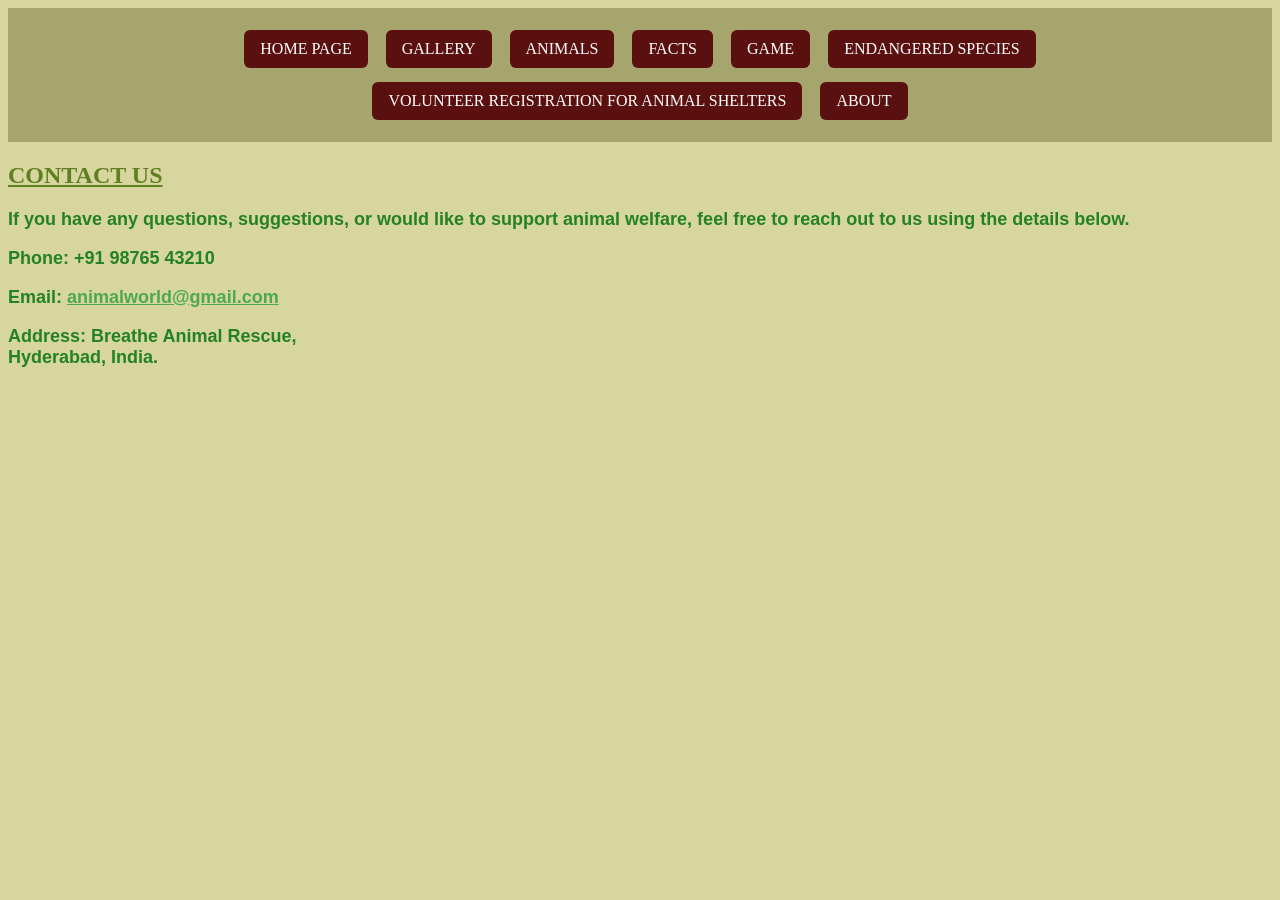
<file: Contact.html>
<!DOCTYPE html>
    <html lang="en">
    <head>
        <meta charset="UTF-8">
        <meta name="viewport" content="width=device-width, initial-scale=1.0">
        <title>Document</title>
        <style>
            body{
        background-color: rgb(214, 214, 158);
    }
            p{
    color: rgb(36, 129, 36);
    font-size: large;
    font-family:'Trebuchet MS', 'Lucida Sans Unicode', 'Lucida Grande', 'Lucida Sans', Arial, sans-serif;
    font-weight: 550;
        margin-bottom: 15px;
    }
    h2{
        color:#607f22;
    }
    a{
        color:rgb(78, 169, 78);
    }
    .nav{
        background-color: rgb(165, 165, 109);
        text-align: center;
        padding: 15px;
    }

    .nav a{
        display: inline-block;
        background-color: #5b1010;
        color: white;
        text-decoration: none;
        padding: 10px 16px;
        border-radius: 6px;
        font-size: 16px;
        margin: 7px;
    }
        </style>
    </head>
    <body>
        <header class="nav">
            <a href="index.html">HOME PAGE</a>
            <a href="Gallery.html">GALLERY</a>
            <a href="Animals.html">ANIMALS</a>
            <a href="facts.html">FACTS</a>
            <a href="game.html">GAME</a>
            <a href="endangered.html">ENDANGERED SPECIES</a>
            <a href="Volunteers.html">VOLUNTEER REGISTRATION FOR  ANIMAL SHELTERS</a>
            <a href="About.html">ABOUT</a>
            </header>
        <div id="Contact">
    <h2><u><b>CONTACT US</b></u></h2>

    <p>
        If you have any questions, suggestions, or would like to support animal welfare,
        feel free to reach out to us using the details below.
    </p>

    <p>
        <b>Phone:</b> +91 98765 43210
    </p>

    <p>
        <b>Email:</b>
        <a href="mailto:animalworld@gmail.com">animalworld@gmail.com</a>
    </p>

    <p>
        <b>Address:</b> Breathe Animal Rescue,<br>
        Hyderabad, India.
    </p>
    </div>
    </body>
    </html>
</file>
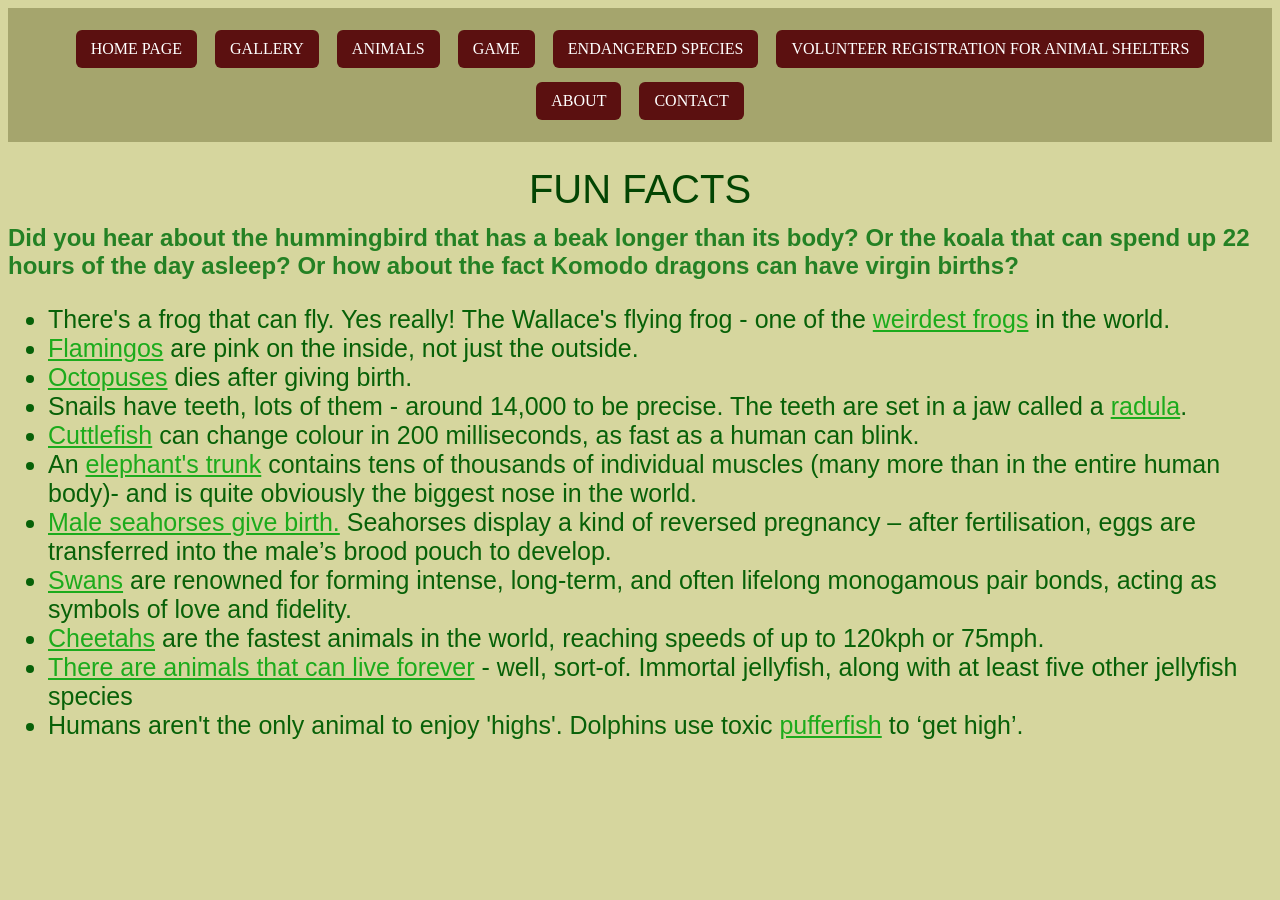
<file: facts.html>
<!DOCTYPE html>
<html lang="en">
<head>
    <meta charset="UTF-8">
    <meta name="viewport" content="width=device-width, initial-scale=1.0">
    <title>Document</title>
    <style>
        body{
    background-color: rgb(214, 214, 158);
}
.nav{
    background-color: rgb(165, 165, 109);
    text-align: center;
    padding: 15px;
}

.nav a{
    display: inline-block;
    background-color: #5b1010;
    color: white;
    text-decoration: none;
    padding: 10px 15px;
    border-radius: 6px;
    font-size: 16px;
    margin: 7px;
}
h1{
    margin-top: 2%;
    margin-bottom: -1%;
    text-align: center;
    font-family:'Franklin Gothic Medium', 'Arial Narrow', Arial, sans-serif;
    font-weight: 500;
    font-size: 40px;
    color:rgb(3, 69, 3);
}
p{
   color: rgb(36, 129, 36);
   font-size: x-large;
    font-family:'Lucida Sans', 'Lucida Sans Regular', 'Lucida Grande', 'Lucida Sans Unicode', Geneva, Verdana, sans-serif;
    margin-bottom: 1%;
}
.li{
    font-family:'Franklin Gothic Medium', 'Arial Narrow', Arial, sans-serif;
    color:rgb(8, 97, 8);
    font-size: 25px;
}
.li a{
    color:rgb(28, 171, 28);
}
    </style>
</head>
<body>
    
          <header class="nav">
        <a href="index.html">HOME PAGE</a>
         <a href="Gallery.html">GALLERY</a>
        <a href="Animals.html">ANIMALS</a>
        <a href="game.html">GAME</a>
        <a href="endangered.html">ENDANGERED SPECIES</a>
        <a href="Volunteers.html">VOLUNTEER REGISTRATION FOR  ANIMAL SHELTERS</a>
        <a href="About.html">ABOUT</a>
        <a href="Contact.html">CONTACT</a>
          </header>
    <h1>FUN FACTS</h1>
    <p><b>Did you hear about the hummingbird that has a beak longer than its body? Or the koala that can spend up 22 hours of the day asleep? Or how about the fact Komodo dragons can have virgin births?<br></b></p>
    <ul class="li">
   <li> There's a frog that can fly. Yes really! The Wallace's flying frog - one of the <a href="https://www.discoverwildlife.com/animal-facts/amphibians/wirdest-frogss"> weirdest frogs</a> in the world.</li>
   <li><a href="https://www.discoverwildlife.com/animal-facts/birds/facts-about-flamingo"> Flamingos</a> are pink on the inside, not just the outside.</li>
   <li><a href=https://www.discoverwildlife.com/animal-facts/insects-invertebrates/why-do-female-octopuses-die-after-reproducing>Octopuses</a> dies after giving birth.</li>
   <li>Snails have teeth, lots of them - around 14,000 to be precise. The teeth are set in a jaw called a <a href=https://nhm.org/stories/microscopic-look-snail-jaws>radula</a>.</li>
   <li><a href=https://www.discoverwildlife.com/animal-facts/marine-animals/cuttlefish-facts>Cuttlefish</a> can change colour in 200 milliseconds, as fast as a human can blink.</li>
   <li>An <a href=https://www.discoverwildlife.com/animal-facts/mammals/how-the-elephant-got-its-trunk>elephant's trunk</a> contains tens of thousands of individual muscles (many more than in the entire human body)- and is quite obviously the biggest nose in the world.</li>
   <li> <a href=https://www.discoverwildlife.com/animal-facts/fish/male-seahorses-get-pregnant>Male seahorses give birth.</a> Seahorses display a kind of reversed pregnancy – after fertilisation, eggs are transferred into the male’s brood pouch to develop.</li>
   <li><a href=https://en.wikipedia.org/wiki/Swan>Swans</a> are renowned for forming intense, long-term, and often lifelong monogamous pair bonds, acting as symbols of love and fidelity.</li>
   <li><a href="https://www.discoverwildlife.com/animal-facts/mammals/mammal-cheetah-guide-facts">Cheetahs</a> are the fastest animals in the world, reaching speeds of up to 120kph or 75mph.</li>
   <li><a href=https://www.discoverwildlife.com/animal-facts/insects-invertebrates/is-it-really-true-that-some-animals-live-forever>There are animals that can live forever</a> - well, sort-of. Immortal jellyfish, along with at least five other jellyfish species</li>
   <li>Humans aren't the only animal to enjoy 'highs'. Dolphins use toxic <a href="https://www.discoverwildlife.com/animal-facts/fish/pufferfish-facts"> pufferfish</a> to ‘get high’.</li>
    </ul>
</body>
</html>
</file>
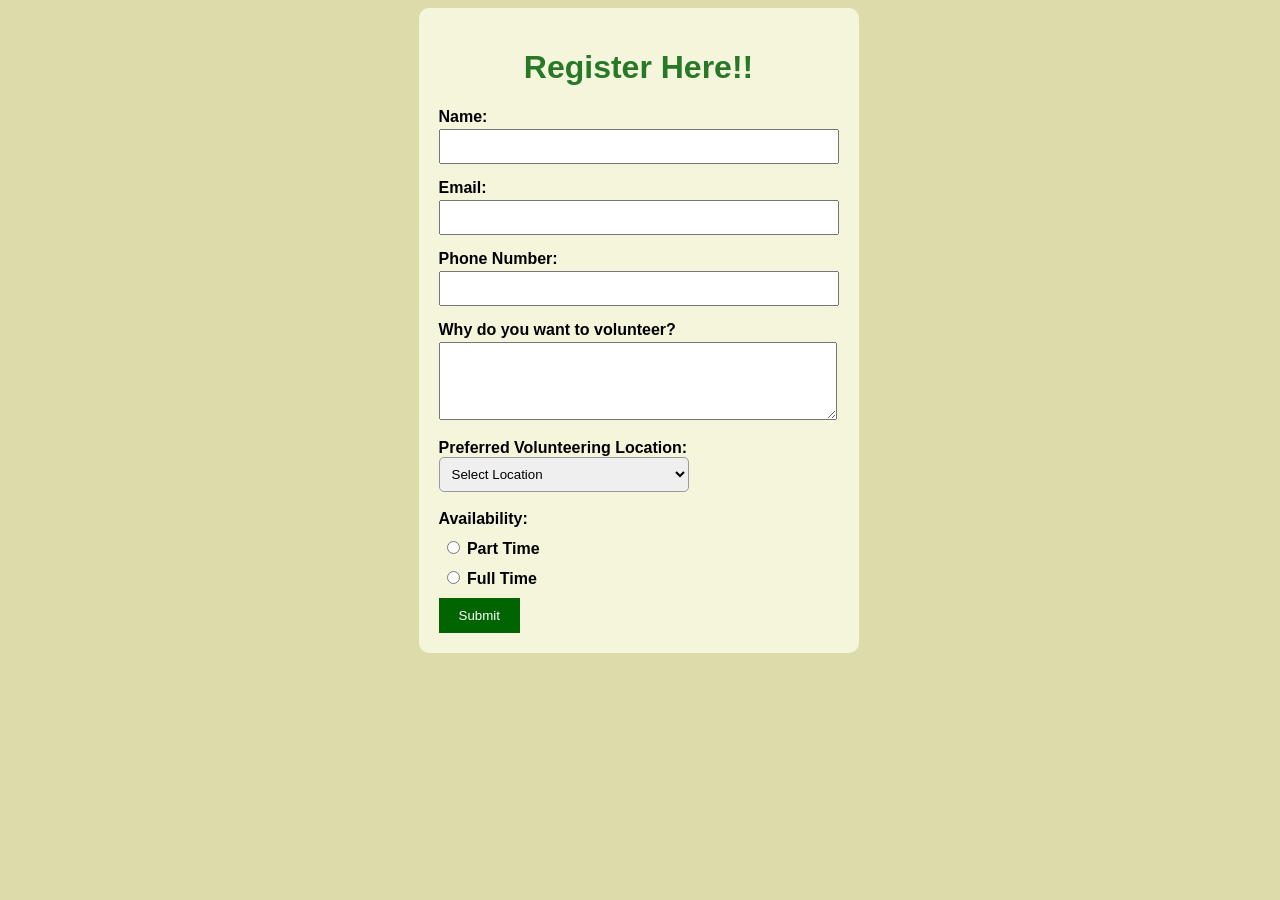
<file: vol.html>
<!DOCTYPE html>
<html lang="en">
<head>
    <meta charset="UTF-8">
    <meta name="viewport" content="width=device-width, initial-scale=1.0">
    <title>Document</title>
  <style>
    body {
      background-color: #dcdcab;
      font-family: Arial, sans-serif;
      margin-left: 5px;
    }

    h1 {
      text-align: center;
      color: darkgreen;
    }

    form {
      width: 400px;
      margin: auto;
      padding: 20px;
      background-color: #f5f5dc;
      border-radius: 10px;
    }

    label {
      font-weight: bold;
    }

input[type="text"],
input[type="email"],
input[type="tel"],
textarea {
  margin-right: 5px;
  width: 95%;
  padding: 8px;
  margin-top: 3px;
  margin-bottom: 15px;
}
select {
  width: 250px;
  padding: 8px;
  border-radius: 5px;
  border: 1px solid #999;
}
.radio-group {
  margin: 10px 0;
}

.radio-group input {
  margin-left: 8px;
}
    button {
      padding: 10px 20px;
      background-color: darkgreen;
      color: white;
      border: none;
      cursor: pointer;
    }
    .h{
        text-align: center;
        color:rgb(39, 121, 39);
    }
  </style>
</head>
<body>

    <form action="vol2.html">
        <h1 class="h">Register Here!!</h1>
  <label >Name:</label>
  <input type="text" required>

  <label class="email">Email:</label>
  <input type="email" required>

  <label class="tel">Phone Number:</label>
  <input type="tel">

  <label class="Why">Why do you want to volunteer?</label>
  <textarea rows="4"></textarea>

  <label class="location" for="location">Preferred Volunteering Location:</label><br>

<select id="location" name="location">
  <option value="Select Location">Select Location</option>
  <option value="chennai">Chennai</option>
  <option value="bangalore">Bangalore</option>
  <option value="hyderabad">Hyderabad</option>
  <option value="delhi">Delhi</option>
  <option value="mumbai">Mumbai</option>
</select>
<br><br>
<label>Availability:</label>
<br>

<div class="radio-group">
  <label>
    <input type="radio" name="availability" value="part-time" required>
    Part Time
  </label>
</div>

<div class="radio-group">
  <label>
    <input type="radio" name="availability" value="full-time">
    Full Time
  </label>
</div>


  <button type="submit">Submit</button>
</form>
</body>
</html>
</file>
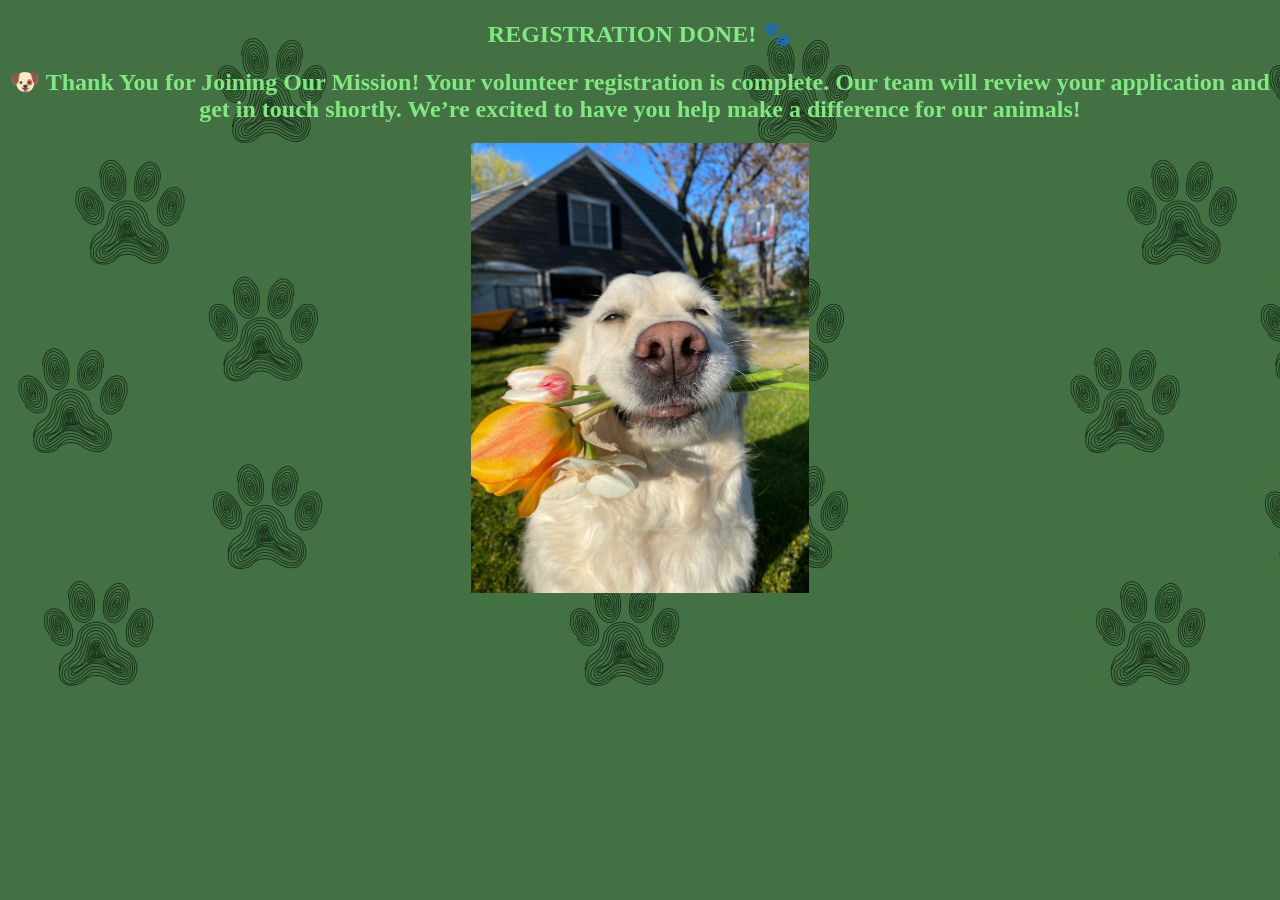
<file: vol2.html>
<!DOCTYPE html>
<html lang="en">
<head>
    <meta charset="UTF-8">
    <meta name="viewport" content="width=device-width, initial-scale=1.0">
    <title>Document</title>
    <style>
        body{
            background: url(Huellas\ Verdes.jpg);
        }
        h2{
            text-align: center;
            color: rgb(130, 233, 130);
        }
        .dog{
            text-align: center ;
        }
    </style>
    <script>
        function registration(){
            alert("Registration done!!")
        }
    </script>
</head>
<body onload="registration()">
    <h2>REGISTRATION DONE! 🐾</h2>
    <h2>🐶 Thank You for Joining Our Mission!
Your volunteer registration is complete.
Our team will review your application and get in touch shortly.
We’re excited to have you help make a difference for our animals!</h2>
<div class="dog">
<img src="cartierrug.jpg" height="450" width="auto">
</div>
</body>
</html>
</file>
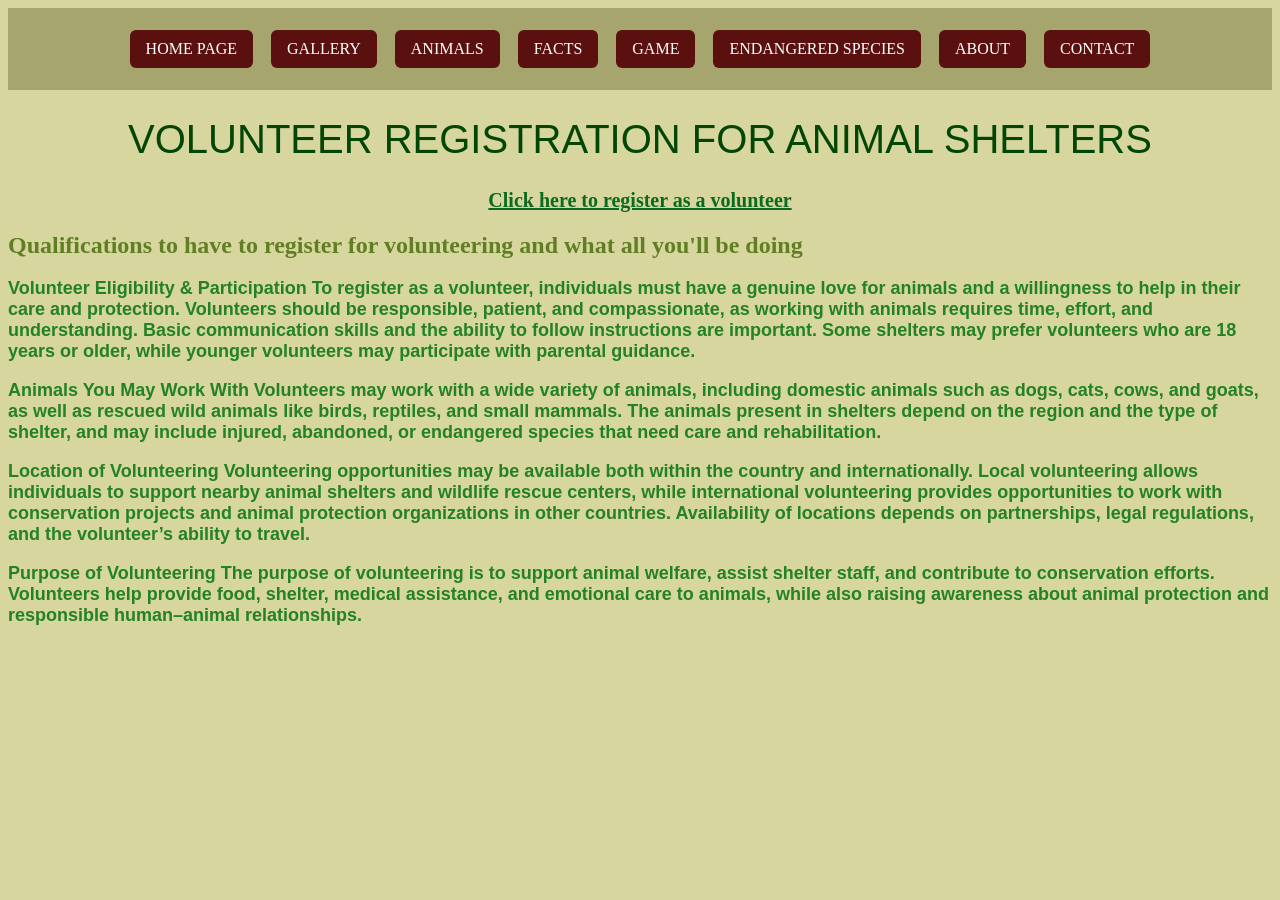
<file: Volunteers.html>
<!DOCTYPE html>
<html lang="en">
<head>
  <meta charset="UTF-8">
<title>volunteer registration</title>
<style>
  body{
    background-color: rgb(214, 214, 158);
  }
  p{
   color: rgb(36, 129, 36);
   font-size: large;
   font-family:'Trebuchet MS', 'Lucida Sans Unicode', 'Lucida Grande', 'Lucida Sans', Arial, sans-serif;
   font-weight: 550;
    margin-bottom: 15px;
}
h2{
    color:#607f22;
}
.Volunteers-form{
    margin-top: auto;
    font-size: 20px;
    font-weight: 700;
    color: rgb(11, 105, 33);
    text-align:center;
}
.vol {
    text-align: center;
}
.vol h1 {
  margin-bottom: 10px;  
}

.vol a {
  display: inline-block;
  margin-top: 0;         
}
h1{
    text-align: center;
    font-family:'Franklin Gothic Medium', 'Arial Narrow', Arial, sans-serif;
    font-weight: 500;
    font-size: 40px;
    color:rgb(3, 69, 3);
}
.nav{
    background-color: rgb(165, 165, 109);
    text-align: center;
    padding: 15px;
}

.nav a{
    display: inline-block;
    background-color: #5b1010;
    color: white;
    text-decoration: none;
    padding: 10px 16px;
    border-radius: 6px;
    font-size: 16px;
    margin: 7px;
}
</style>
</head>

<body>
 <header class="nav">
        <a href="index.html">HOME PAGE</a>
         <a href="Gallery.html">GALLERY</a>
        <a href="Animals.html">ANIMALS</a>
        <a href="facts.html">FACTS</a>
        <a href="game.html">GAME</a>
        <a href="endangered.html">ENDANGERED SPECIES</a>
          <a href="About.html">ABOUT</a>
        <a href="Contact.html">CONTACT</a>
          </header>
<h1>VOLUNTEER REGISTRATION FOR ANIMAL SHELTERS</h1>
  <div class="vol" id="volunteer-link">

 <a class="Volunteers-form" href="vol.html" target="_blank">
  Click here to register as a volunteer
</a>
</div>
<div>
<h2>Qualifications to have to register for volunteering and what all you'll be doing</h2>
<p>Volunteer Eligibility & Participation
To register as a volunteer, individuals must have a genuine love for animals and a willingness to help in their care and protection. Volunteers should be responsible, patient, and compassionate, as working with animals requires time, effort, and understanding. Basic communication skills and the ability to follow instructions are important. Some shelters may prefer volunteers who are 18 years or older, while younger volunteers may participate with parental guidance.</p> 
<p>Animals You May Work With

Volunteers may work with a wide variety of animals, including domestic animals such as dogs, cats, cows, and goats, as well as rescued wild animals like birds, reptiles, and small mammals. The animals present in shelters depend on the region and the type of shelter, and may include injured, abandoned, or endangered species that need care and rehabilitation.</p>
<p>Location of Volunteering

Volunteering opportunities may be available both within the country and internationally. Local volunteering allows individuals to support nearby animal shelters and wildlife rescue centers, while international volunteering provides opportunities to work with conservation projects and animal protection organizations in other countries. Availability of locations depends on partnerships, legal regulations, and the volunteer’s ability to travel.</p>
<p>Purpose of Volunteering

The purpose of volunteering is to support animal welfare, assist shelter staff, and contribute to conservation efforts. Volunteers help provide food, shelter, medical assistance, and emotional care to animals, while also raising awareness about animal protection and responsible human–animal relationships.</p>
</div>

</body>
</html>
</file>
